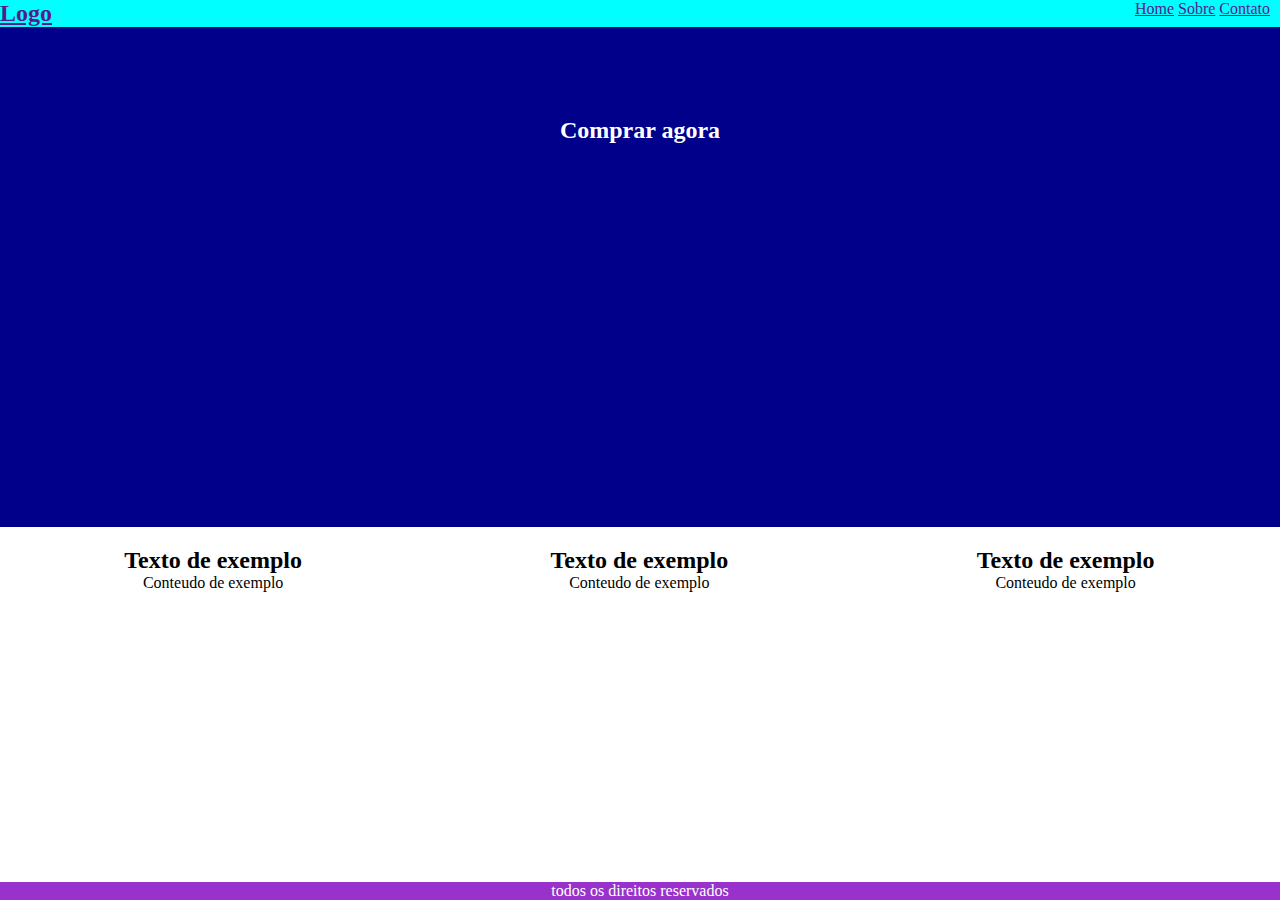
<file: desing-responsivo/index.html>
<!DOCTYPE html>
    <html lang="en">
    <head>
        <meta charset="UTF-8">
        <meta name="viewport" content="width=device-width, initial-scale=1.0">
        <title>Document</title>
        <link href="css/style.css" rel="stylesheet">
    </head>

    <body>
        <header>
            <div class="w50">
                <a href=""><h2>Logo</h2></a>
            </div>
            <div class="w50">
                <div class="menu">
                    <a href="">Home</a>
                    <a href="">Sobre</a>
                    <a href="">Contato</a>
                </div>
            </div>
        </header>

        <section class="banner">
            <h2>Comprar agora</h2>
        </section>

        <section class="diferencias">
            <div class="w33">
                <h2>Texto de exemplo</h2>
                <p>Conteudo de exemplo</p>
            </div>
            <div class="w33">
                <h2>Texto de exemplo</h2>
                <p>Conteudo de exemplo</p>
            </div>
            <div class="w33">
                <h2>Texto de exemplo</h2>
                <p>Conteudo de exemplo</p>
            </div>
        </section>
        <footer>
            <p>todos os direitos reservados</p>
        </footer>
    </body>
</html>
</file>
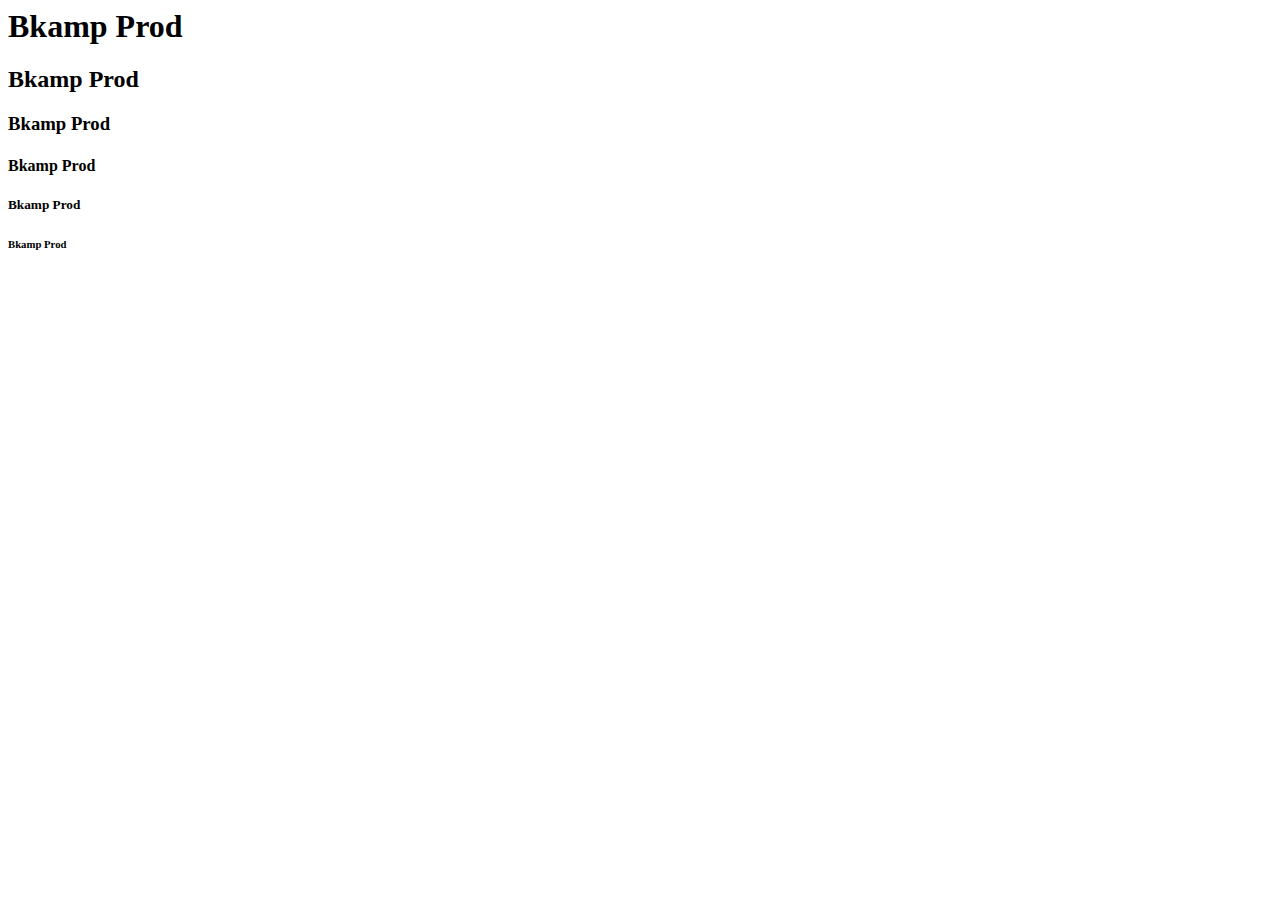
<file: modulo-html/aula1.html>
<html>
    <head>
        <title>Bekas</title>
    </head>
    <body>
        <!--É o meu comentario-->
        <h1>Bkamp Prod</h1>
        <h2>Bkamp Prod</h2>
        <h3>Bkamp Prod</h3>
        <h4>Bkamp Prod</h4>
        <h5>Bkamp Prod</h5>
        <h6>Bkamp Prod</h6>
    </body>
</html>
</file>
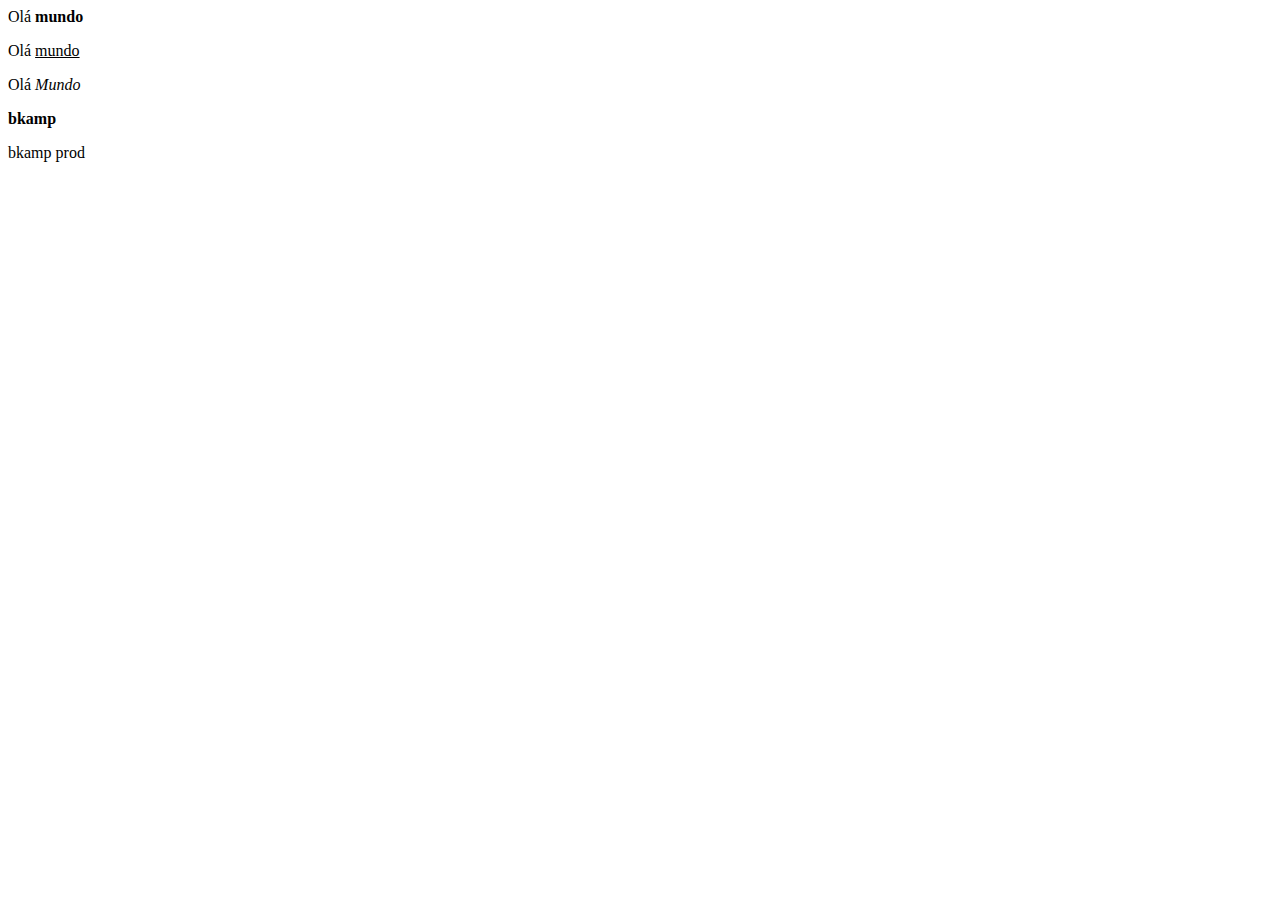
<file: modulo-html/aula2.html>
<html>
    <body>
        <p>Olá <b>mundo</b></p>
        <p>Olá <u>mundo</u></p>
        <p>Olá <i>Mundo</i></p>
        <p><b>bkamp</b></p>
        <span>bkamp</span>
        <span>prod</span>
    </body>
</html>
</file>
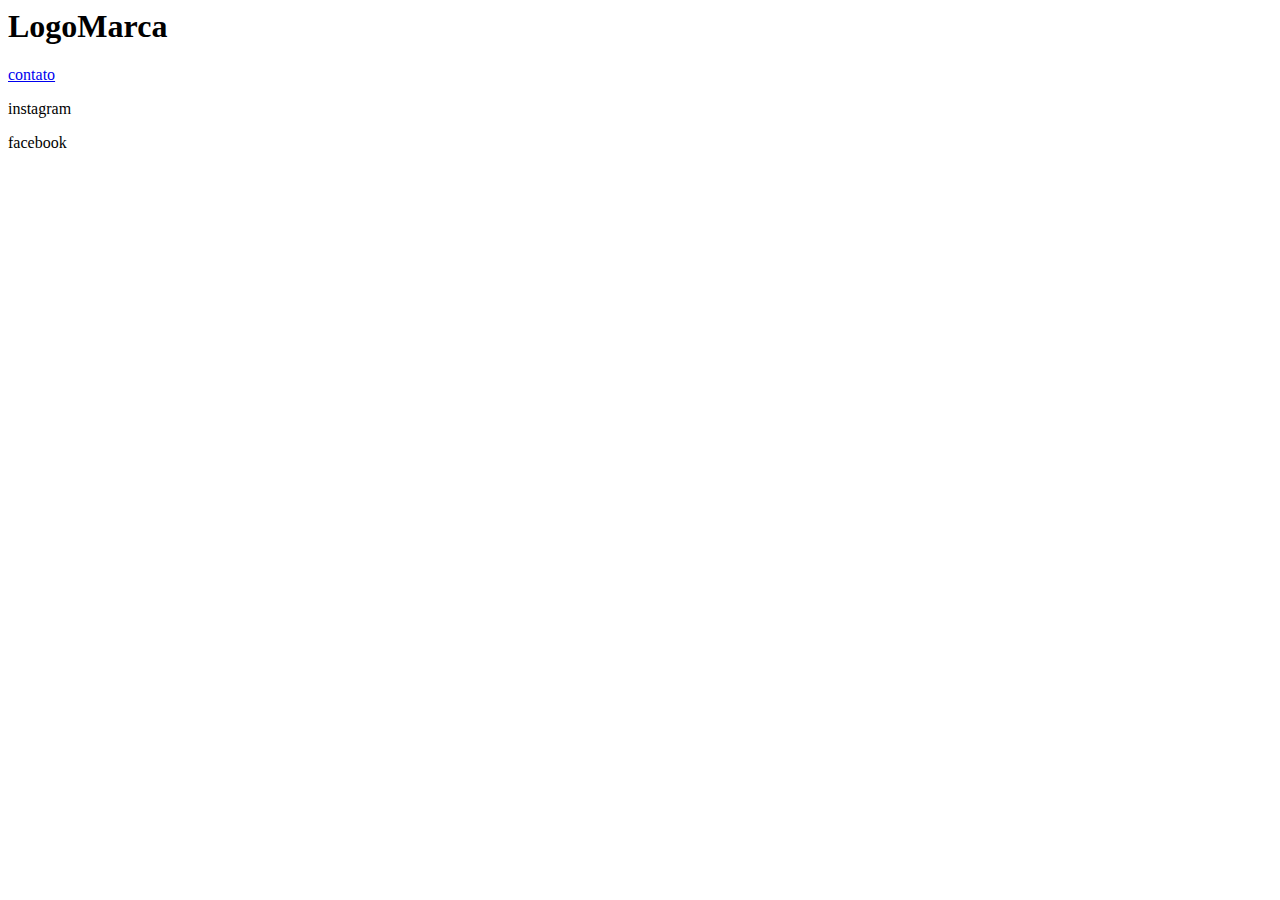
<file: modulo-html/aula4.html>
<html>
    <body>
        <!-- Config de Header -->
        <header>
            <div>
                <h1>LogoMarca</h1>
            </div>
            <div>
                <a target="_blank" href="https://bkamp.com.br">contato</a>
            </div>
        </header>

        <!--Bloco 1 -->
        <section>
            <div>
                <p>instagram</p>
            </div>
            <div>
                <span>facebook</span>
            </div>
        </section>

    </body>
</html>
</file>
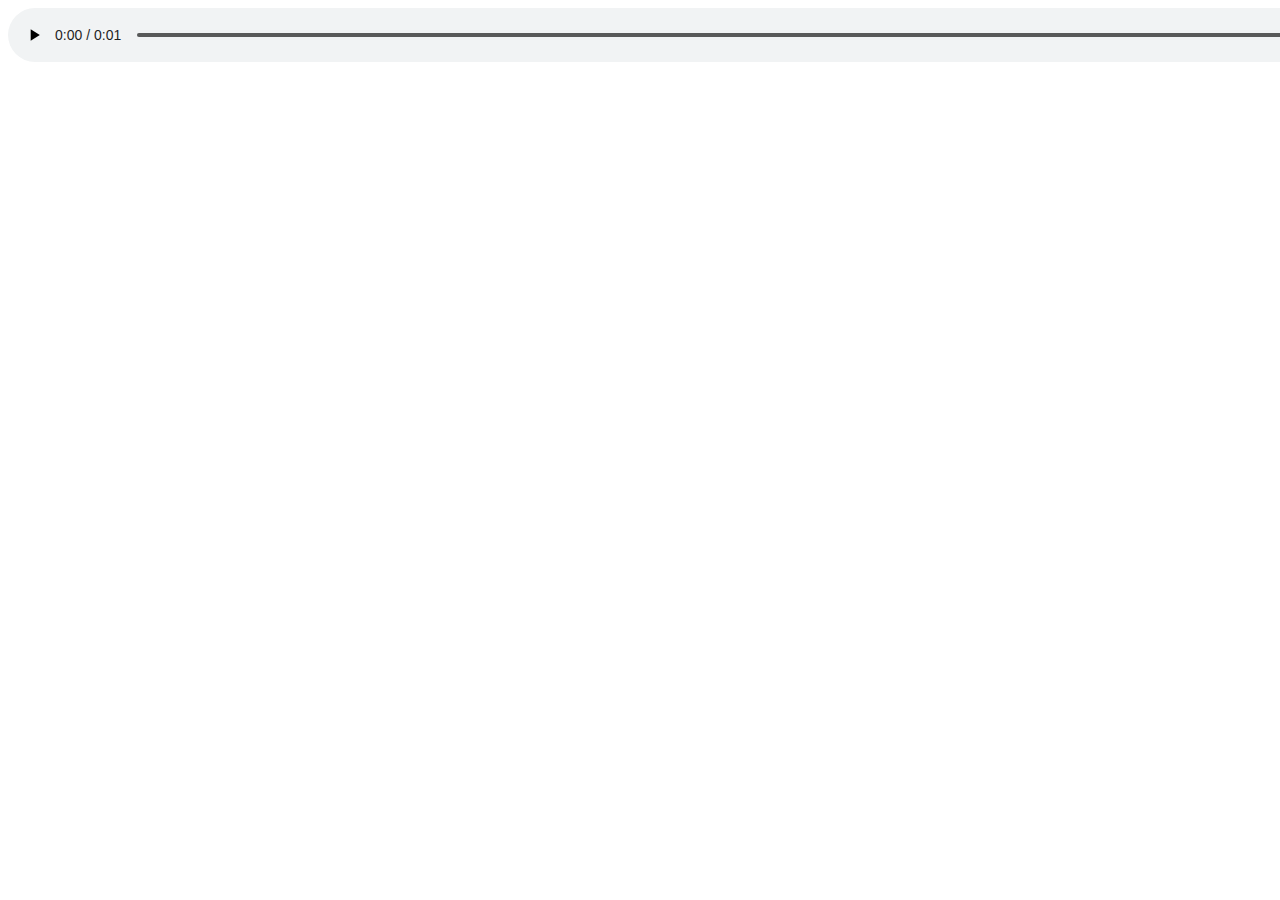
<file: modulo-html/video-audio.html>
<html>
    <body>
        <!--
        <video height="300px"  controls>
            <source src="img/gif fim.mp4" type="video/mp4"
        </video>
        -->
        <audio style="width: 1390px;" controls>
            <source src="audios/horse.ogv" type="audio/ogg" />
        </audio>
    </body>
</html>
</file>
<file: desing-responsivo/css/style.css>
*{
    margin: 0;
    padding: 0;
    box-sizing: border-box;
}

header{
    display: flex;
    background-color: cyan;
    text-align: left;
    color: white;
    text-decoration: none;
}

.w50{
    width: 50%;
}

.menu{
    text-align: right;
    padding: 0 10px;
}

.menu{
    text-align: right;
}

section.banner{
    width: 100%;
    min-height: 500px;
    background-color: darkblue;
    text-align: center;
    padding: 90px 0;
    color: white;
}

section.diferencias{
    display: flex;
    text-align: center;
    padding: 20px 0;
    flex-wrap: wrap;
}

.w33{
    width: 33.3%;
    padding: 0 10px;
}

footer{
    text-align: center;
    background-color: darkorchid;
    color: white;
    width: 100%;
    bottom: 0;
    position: fixed;
}

@media screen  and (max-width: 767px){
    header{
        text-align: center;
    }
    .menu{
        text-align: center;
    }
    .w33,.w50{
        width: 100%;
        margin-bottom: 20px;
    }
}
</file>
